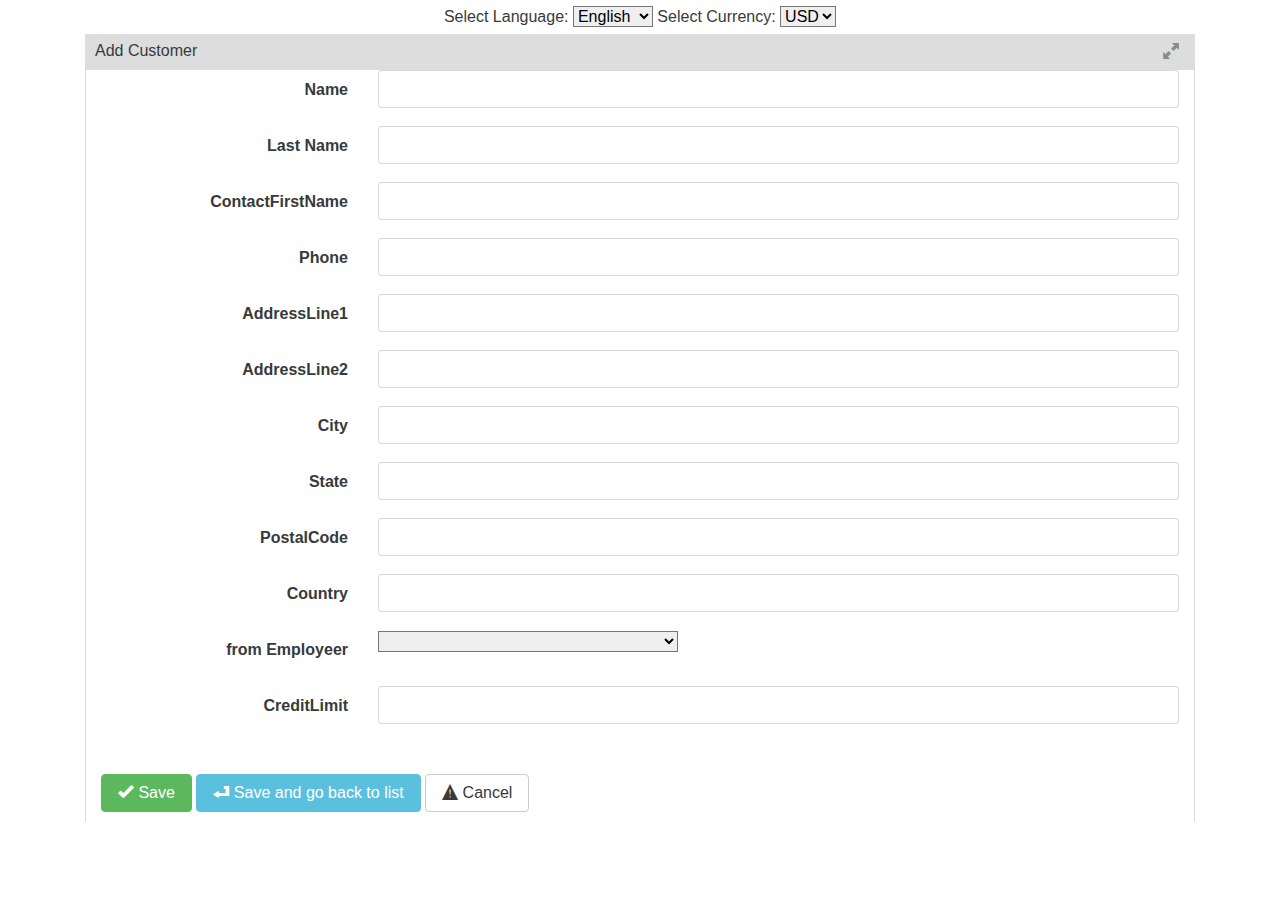
<file: index.html>
﻿<!DOCTYPE html>
<html ng-app="quick">
<head>
    <title></title>
	<meta charset="utf-8" />
    <link rel="stylesheet" href="assets/css/bootstrap.min.css" type="text/css" />
    <link rel="stylesheet" href="assets/css/elusive-icons.min.css" type="text/css" />
    <link rel="stylesheet" href="assets/css/common.css" type="text/css" />
    <link rel="stylesheet" href="assets/css/list.css" type="text/css" />
    <link rel="stylesheet" href="assets/css/general.css" type="text/css" />
    <link rel="stylesheet" href="assets/css/animate.min.css" type="text/css" />
    <link rel="stylesheet" href="assets/css/main.css" type="text/css" />
    <meta name="viewport" content="width=device-width, initial-scale=1.0" />
    <script src="assets/js/angular.js"></script>
    
</head>
<body>
    <app-header></app-header>
    <app-student-add></app-student-add>
 

    <script src="app/module/app.module.js"></script>
    <script src="app/directives/app-student-list/app.student-list.js"></script>
    <script src="app/directives/app-student-add/app.student-add.js"></script>
    <script src="app/components/app-student-add/app.student-add.component.js"></script>
    <script src="app/components/app-student-list/app.student-list.component.js"></script>
    <script src="app/components/app-header/app.header.component.js"></script>
    <script src="app/components/app-footer/app.footer.component.js"></script>
    
</body>
</html>
</file>
<file: assets/css/common.css>
.no-transition {
  -webkit-transition: none !important;
  -moz-transition: none !important;
  -o-transition: none !important;
  -ms-transition: none !important;
  transition: none !important;
}

.container-full {
  margin: 0;
  margin-left: 0;
  width: 100%;
  min-height: 100%;
  position: absolute;
  top: 0 !important;
  left: 0 !important;
  background: #FFF;
  padding-top: 10px !important;
  z-index: 9999;
  -webkit-transition: all 1s ease;
  -moz-transition: all 1s ease;
  -o-transition: all 1s ease;
  transition: all 1s ease;
}

.container-full div.row {
  margin-left: 0px;
  margin-right: 0px;
}

@media (max-width: 960px) {
  .container-full div.row {
    margin-left: -15px;
    margin-right: -15px;
  }
}
.container-before-resize {
  position: absolute;
  background: #FFF;
}

.gc-full-width {
  opacity: 0.5;
  border: 1px solid transparent;
  padding: 0px 5px;
}

.gc-full-width:hover {
  opacity: 1;
  cursor: pointer;
  border: 1px solid #999;
  background: #CCC;
}

.table-label {
  background: #DDD;
  width: 100%;
  padding: 5px;
  text-align: left;
}

.minimize-maximize-container {
  border: 1px solid #adadad;
  padding: 0px 5px;
  cursor: pointer;
}

.no-border-left {
  border-left: none !important;
}

.no-border-right {
  border-right: none !important;
}

.modal {
  z-index: 9999 !important;
}
.switch-versions-container {
    position: relative;
    text-align: center;
    z-index: 999999;
    width: 400px;
    margin: 5px auto;
}
</file>
<file: assets/css/list.css>
.gc-container .scroll-if-required {
  overflow: auto;
  padding-bottom: 60px;
}
.gc-container .table-container {
  border-left: 1px solid #DDD;
  border-right: 1px solid #DDD;
}
.gc-container .clear-search {
  position: absolute;
  margin-left: -18px;
  margin-top: 10px;
  cursor: pointer;
}
.gc-container .clear-all-search {
  cursor: pointer;
  margin-left: -11px;
  margin-top: 3px;
  position: absolute;
}
.gc-container .clear-search:hover, .gc-container .clear-all-search:hover {
  color: #555 !important;
}
.gc-container .searchable-input.value-not-empty {
  border-color: #444;
  border-style: dashed;
}
.gc-container .column-with-ordering > div {
  float: left;
}
.gc-container .column-with-ordering > i {
  float: right;
}
.gc-container .column-with-ordering {
  cursor: pointer;
}
.gc-container .column-with-ordering:hover {
  background: #EDEDED !important;
  color: #000 !important;
}
.gc-container .column-with-ordering > div::selection {
  background: transparent !important;
}
.gc-container .column-with-ordering > div::-moz-selection {
  background: transparent !important;
}
.gc-container .only-mobiles {
  display: none;
}
.gc-container .search-button {
  -webkit-transition: all ease 0.5s;
  -moz-transition: all ease 0.5s;
  -o-transition: all ease 0.5s;
  transition: all ease 0.5s;
  width: 40px;
  text-align: left;
  outline: none !important;
}
.gc-container .search-button input.search-input {
  -webkit-transition: all ease 0.5s;
  -moz-transition: all ease 0.5s;
  -o-transition: all ease 0.5s;
  transition: all ease 0.5s;
  width: 0px;
  border: none !important;
  background: transparent;
}
.gc-container .search-button input.search-input-big {
  width: 140px;
}
.gc-container .search-button-big {
  width: 180px;
  background: white;
}
.gc-container .search-button-big:hover, .gc-container .search-button-big:focus, .gc-container .search-button-big:active {
  background: white !important;
}
.gc-container .header-tools {
  padding: 5px 5px 10px 5px;
  border-left: 1px solid #DDDDDD;
  border-right: 1px solid #DDDDDD;
}
.gc-container .footer-tools {
  padding: 0px 5px 10px 5px;
  border-bottom: 1px solid #DDDDDD;
  margin-bottom: 20px;
}
.gc-container table.grocery-crud-table {
  margin-bottom: 0px;
}
.gc-container span.page-number-input-container {
  padding: 4px 10px !important;
}
.gc-container span.page-number-input-container .page-number-input {
  height: 24px !important;
  width: 50px !important;
  padding: 2px 3px !important;
}

@media (max-width: 350px) {
  table.grocery-crud-table tr th:nth-child(3),
  table.grocery-crud-table tr td:nth-child(4) {
    display: none;
  }
}
@media (max-width: 480px) {
  table.grocery-crud-table th:nth-child(4),
  table.grocery-crud-table th:nth-child(5),
  table.grocery-crud-table th:nth-child(6),
  table.grocery-crud-table th:nth-child(7),
  table.grocery-crud-table th:nth-child(8),
  table.grocery-crud-table td:nth-child(5),
  table.grocery-crud-table td:nth-child(6),
  table.grocery-crud-table td:nth-child(7),
  table.grocery-crud-table td:nth-child(8),
  table.grocery-crud-table td:nth-child(9),
  table.grocery-crud-table td:nth-child(10) {
    display: none;
  }

  table.grocery-crud-table td:nth-child(2) select,
  table.grocery-crud-table td:nth-child(1) input[type="checkbox"],
  .delete-selected {
    display: none;
  }

  table.grocery-crud-table td:nth-child(1) {
    padding: 0px;
  }

  table tbody tr td:nth-child(1) {
    border-right: none !important;
  }

  .pagination .page-number {
    display: none;
  }

  .only-desktops {
    display: none;
  }

  .only-mobiles {
    display: block !important;
  }
}
@media (max-width: 560px) {
  table.grocery-crud-table th:nth-child(4),
  table.grocery-crud-table th:nth-child(5),
  table.grocery-crud-table th:nth-child(6),
  table.grocery-crud-table th:nth-child(7),
  table.grocery-crud-table th:nth-child(8),
  table.grocery-crud-table td:nth-child(5),
  table.grocery-crud-table td:nth-child(6),
  table.grocery-crud-table td:nth-child(7),
  table.grocery-crud-table td:nth-child(8),
  table.grocery-crud-table td:nth-child(9),
  table.grocery-crud-table td:nth-child(10) {
    display: none;
  }

  .pagination .page-number {
    display: none;
  }
}
@media (max-width: 700px) {
  table.grocery-crud-table th:nth-child(5),
  table.grocery-crud-table th:nth-child(6),
  table.grocery-crud-table th:nth-child(7),
  table.grocery-crud-table th:nth-child(8),
  table.grocery-crud-table td:nth-child(6),
  table.grocery-crud-table td:nth-child(7),
  table.grocery-crud-table td:nth-child(8),
  table.grocery-crud-table td:nth-child(9),
  table.grocery-crud-table td:nth-child(10) {
    display: none;
  }

  .pagination .page-number {
    display: none;
  }
}
@media (max-width: 960px) {
  table.grocery-crud-table th:nth-child(6),
  table.grocery-crud-table th:nth-child(7),
  table.grocery-crud-table th:nth-child(8),
  table.grocery-crud-table td:nth-child(7),
  table.grocery-crud-table td:nth-child(8),
  table.grocery-crud-table td:nth-child(9),
  table.grocery-crud-table td:nth-child(10) {
    display: none;
  }

  .pagination .page-number {
    display: none;
  }
}
</file>
<file: assets/css/general.css>
/* ------------------------------------------------------------------ */
/* ------------------ General CSS Styling --------------------------- */
/* ------------------------------------------------------------------ */

/* pad comes from the word "padding" and not from PAD or... ipad! */
.pad0{padding:0px !important}.pad3{padding:3px;}.pad5{padding:5px;}.pad10{padding:10px;}.pad15{padding:15px;}.pad20{padding:20px;}.pad30{padding:30px;}

.marg0{margin:0px !important}.marg3{margin:3px}.marg5{margin:5px;}.marg10{margin:10px;}.marg15{margin:15px;}.marg20{margin:20px;}.marg30{margin:30px;}

.auto-margin-0{margin:0 auto !important}.auto-margin-5{margin:5px auto}.auto-margin-10{margin:10px auto}.auto-margin-15{margin:15px auto}.auto-margin-20{margin:20px auto}.auto-margin-30{margin:30px auto}

/* height */
.h3{height:3px;}.h5{height:5px;}.h10{height:10px;}.h15{height:15px;}.h20{height:20px;}.h30{height:30px;}.h40{height:40px;}.h50{height:50px;}.h100{height:100px;}.h200{height:200px;}.h250{height:250px;}.h300{height:300px;}.h450{height:450px;}.h500{height:500px}.h800{height:800px}
/*width*/
.w25{width:25px;}.w50{width:50px;}.w75{width:75px;}.w100{width:100px;}.w125{width:125px;}.w150{width:150px;}.w175{width:175px;}.w200{width:200px;}.w215{width:215px;}.w240{width:240px;}.w250{width:250px;}.w300{width:300px;}.w450{width:450px;}.w500{width:500px;}.w800{width:800px;}.w960{width:960px;}

/* margin-bottom */
.b0{margin-bottom:0px}.b3{margin-bottom:3px}.b5{margin-bottom:5px}.b10{margin-bottom:10px}.b15{margin-bottom:15px}.b20{margin-bottom:20px}.b30{margin-bottom:30px}.b60{margin-bottom:60px}
/* margin-top */
.t0{margin-top:0px}.t3{margin-top:3px}.t5{margin-top:5px}.t10{margin-top:10px}.t15{margin-top:15px}.t20{margin-top:20px}.t30{margin-top:30px}.t60{margin-top:60px}
/* margin-left */
.l0{margin-left:0px}.l3{margin-left:3px}.l5{margin-left:5px}.l10{margin-left:10px}.l15{margin-left:15px}.l20{margin-left:20px}.l30{margin-left:30px}.l60{margin-left:60px}
/* margin-right */
.r0{margin-right:0px}.r3{margin-right:3px}.r5{margin-right:5px}.r10{margin-right:10px}.r15{margin-right:15px}.r20{margin-right:20px}.r30{margin-right:30px}.r60{margin-right:60px}

/* text-align */
.alignL{text-align:left !important}.alignC{text-align:center !important}.alignR{text-align:right !important}

table.no-border-table tr td,.no-border{border: none !important}

.floatL{float:left !important}.floatR{float:right !important}.clear{clear:both}
.half-width{width:50% !important}.almost-full-width{width:99% !important}.full-width{width:100% !important}

.hidden{
    display:none !important;
}

div.invisible,.invisible{opacity:0}

.loading-opacity{opacity: 0.5;pointer-events: none;cursor: default;}
.loading-opacity:before {font-size: 26px;position:absolute;color: #000;content: "Loading...";margin-left: 550px;z-index: 1000;}

/* ------------------------------------------------------------------ */
/* ------------------------------------------------------------------ */
/* ------------------------------------------------------------------ */
</file>
<file: assets/css/main.css>
.gcrud-form-group {
  min-height: 1rem;
}

.gcrud-form-group::after {
  content: ' ';
  clear: both;
  display: block;
}

.page-number-input {
  margin: 3px 5px 2px 5px;
}

.gc-container {
  margin-bottom: 2rem;
}
.gc-container a.search-button {
  width: 48px;
}
.gc-container a.search-button-big {
  width: 180px;
}
.gc-container .settings-button-container {
  margin-top: 1rem;
  margin-bottom: 1rem;
}
.gc-container .displaying-paging-items {
  margin-top: 1rem;
  margin-bottom: 1rem;
  padding: .5rem .75rem;
}
.gc-container .table-label {
  font-size: 1rem;
}
.gc-container .clear-search {
  margin-left: -21px;
  margin-top: 12px;
}
.gc-container .clear-all-search {
  margin-left: -24px;
}
.gc-container .has-error input {
  border-color: #D9534F;
}
.gc-container .form-group label {
  text-align: right;
  font-weight: 700;
  padding-top: .5rem;
}
.gc-container .chosen-container {
  padding-top: .5rem;
}
.gc-container span.page-number-input-container {
  padding: 4px 10px;
}
.gc-container .settings-button-container .el-cog {
  margin-top: 4px;
  margin-bottom: 4px;
}
</file>
<file: assets/css/elusive-icons.min.css>
/*!
 *  Elusive Icons 2.0.0 by @ReduxFramework - http://elusiveicons.com - @reduxframework
 *  License - http://elusiveicons.com/license (Font: SIL OFL 1.1, CSS: MIT License)
 */@font-face{font-family:'Elusive-Icons';src:url('fonts/elusiveicons-webfont.eot');src:url('fonts/elusiveicons-webfont.eot') format('embedded-opentype'),url('../fonts/elusiveicons-webfont.woff') format('woff'),url('../fonts/elusiveicons-webfont.ttf') format('truetype'),url('../fonts/elusiveicons-webfont.svg') format('svg');font-weight:normal;font-style:normal}.el{display:inline-block;font:normal normal normal 14px/1 'Elusive-Icons';font-size:inherit;text-rendering:auto;-webkit-font-smoothing:antialiased;-moz-osx-font-smoothing:grayscale;transform:translate(0, 0)}.el-lg{font-size:1.33333333em;line-height:.75em;vertical-align:-15%}.el-2x{font-size:2em}.el-3x{font-size:3em}.el-4x{font-size:4em}.el-5x{font-size:5em}.el-fw{width:1.28571429em;text-align:center}.el-ul{padding-left:0;margin-left:2.14285714em;list-style-type:none}.el-ul>li{position:relative}.el-li{position:absolute;left:-2.14285714em;width:2.14285714em;top:.14285714em;text-align:center}.el-li.el-lg{left:-1.85714286em}.el-border{padding:.2em .25em .15em;border:solid .08em #eee;border-radius:.1em}.pull-right{float:right}.pull-left{float:left}.el.pull-left{margin-right:.3em}.el.pull-right{margin-left:.3em}.el-spin{-webkit-animation:el-spin 2s infinite linear;animation:el-spin 2s infinite linear}.el-pulse{-webkit-animation:el-spin 1s infinite steps(8);animation:el-spin 1s infinite steps(8)}@-webkit-keyframes el-spin{0%{-webkit-transform:rotate(0deg);transform:rotate(0deg)}100%{-webkit-transform:rotate(359deg);transform:rotate(359deg)}}@keyframes el-spin{0%{-webkit-transform:rotate(0deg);transform:rotate(0deg)}100%{-webkit-transform:rotate(359deg);transform:rotate(359deg)}}.el-rotate-90{filter:progid:DXImageTransform.Microsoft.BasicImage(rotation=1);-webkit-transform:rotate(90deg);-ms-transform:rotate(90deg);transform:rotate(90deg)}.el-rotate-180{filter:progid:DXImageTransform.Microsoft.BasicImage(rotation=2);-webkit-transform:rotate(180deg);-ms-transform:rotate(180deg);transform:rotate(180deg)}.el-rotate-270{filter:progid:DXImageTransform.Microsoft.BasicImage(rotation=3);-webkit-transform:rotate(270deg);-ms-transform:rotate(270deg);transform:rotate(270deg)}.el-flip-horizontal{filter:progid:DXImageTransform.Microsoft.BasicImage(rotation=0, mirror=1);-webkit-transform:scale(-1, 1);-ms-transform:scale(-1, 1);transform:scale(-1, 1)}.el-flip-vertical{filter:progid:DXImageTransform.Microsoft.BasicImage(rotation=2, mirror=1);-webkit-transform:scale(1, -1);-ms-transform:scale(1, -1);transform:scale(1, -1)}:root .el-rotate-90,:root .el-rotate-180,:root .el-rotate-270,:root .el-flip-horizontal,:root .el-flip-vertical{filter:none}.el-stack{position:relative;display:inline-block;width:2em;height:2em;line-height:2em;vertical-align:middle}.el-stack-1x,.el-stack-2x{position:absolute;left:0;width:100%;text-align:center}.el-stack-1x{line-height:inherit}.el-stack-2x{font-size:2em}.el-inverse{color:#fff}.el-address-book-alt:before{content:"\f101"}.el-address-book:before{content:"\f102"}.el-adjust-alt:before{content:"\f103"}.el-adjust:before{content:"\f104"}.el-adult:before{content:"\f105"}.el-align-center:before{content:"\f106"}.el-align-justify:before{content:"\f107"}.el-align-left:before{content:"\f108"}.el-align-right:before{content:"\f109"}.el-arrow-down:before{content:"\f10a"}.el-arrow-left:before{content:"\f10b"}.el-arrow-right:before{content:"\f10c"}.el-arrow-up:before{content:"\f10d"}.el-asl:before{content:"\f10e"}.el-asterisk:before{content:"\f10f"}.el-backward:before{content:"\f110"}.el-ban-circle:before{content:"\f111"}.el-barcode:before{content:"\f112"}.el-behance:before{content:"\f113"}.el-bell:before{content:"\f114"}.el-blind:before{content:"\f115"}.el-blogger:before{content:"\f116"}.el-bold:before{content:"\f117"}.el-book:before{content:"\f118"}.el-bookmark-empty:before{content:"\f119"}.el-bookmark:before{content:"\f11a"}.el-braille:before{content:"\f11b"}.el-briefcase:before{content:"\f11c"}.el-broom:before{content:"\f11d"}.el-brush:before{content:"\f11e"}.el-bulb:before{content:"\f11f"}.el-bullhorn:before{content:"\f120"}.el-calendar-sign:before{content:"\f121"}.el-calendar:before{content:"\f122"}.el-camera:before{content:"\f123"}.el-car:before{content:"\f124"}.el-caret-down:before{content:"\f125"}.el-caret-left:before{content:"\f126"}.el-caret-right:before{content:"\f127"}.el-caret-up:before{content:"\f128"}.el-cc:before{content:"\f129"}.el-certificate:before{content:"\f12a"}.el-check-empty:before{content:"\f12b"}.el-check:before{content:"\f12c"}.el-chevron-down:before{content:"\f12d"}.el-chevron-left:before{content:"\f12e"}.el-chevron-right:before{content:"\f12f"}.el-chevron-up:before{content:"\f130"}.el-child:before{content:"\f131"}.el-circle-arrow-down:before{content:"\f132"}.el-circle-arrow-left:before{content:"\f133"}.el-circle-arrow-right:before{content:"\f134"}.el-circle-arrow-up:before{content:"\f135"}.el-cloud-alt:before{content:"\f136"}.el-cloud:before{content:"\f137"}.el-cog-alt:before{content:"\f138"}.el-cog:before{content:"\f139"}.el-cogs:before{content:"\f13a"}.el-comment-alt:before{content:"\f13b"}.el-comment:before{content:"\f13c"}.el-compass-alt:before{content:"\f13d"}.el-compass:before{content:"\f13e"}.el-credit-card:before{content:"\f13f"}.el-css:before{content:"\f140"}.el-dashboard:before{content:"\f141"}.el-delicious:before{content:"\f142"}.el-deviantart:before{content:"\f143"}.el-digg:before{content:"\f144"}.el-download-alt:before{content:"\f145"}.el-download:before{content:"\f146"}.el-dribbble:before{content:"\f147"}.el-edit:before{content:"\f148"}.el-eject:before{content:"\f149"}.el-envelope-alt:before{content:"\f14a"}.el-envelope:before{content:"\f14b"}.el-error-alt:before{content:"\f14c"}.el-error:before{content:"\f14d"}.el-eur:before{content:"\f14e"}.el-exclamation-sign:before{content:"\f14f"}.el-eye-close:before{content:"\f150"}.el-eye-open:before{content:"\f151"}.el-facebook:before{content:"\f152"}.el-facetime-video:before{content:"\f153"}.el-fast-backward:before{content:"\f154"}.el-fast-forward:before{content:"\f155"}.el-female:before{content:"\f156"}.el-file-alt:before{content:"\f157"}.el-file-edit-alt:before{content:"\f158"}.el-file-edit:before{content:"\f159"}.el-file-new-alt:before{content:"\f15a"}.el-file-new:before{content:"\f15b"}.el-file:before{content:"\f15c"}.el-film:before{content:"\f15d"}.el-filter:before{content:"\f15e"}.el-fire:before{content:"\f15f"}.el-flag-alt:before{content:"\f160"}.el-flag:before{content:"\f161"}.el-flickr:before{content:"\f162"}.el-folder-close:before{content:"\f163"}.el-folder-open:before{content:"\f164"}.el-folder-sign:before{content:"\f165"}.el-folder:before{content:"\f166"}.el-font:before{content:"\f167"}.el-fontsize:before{content:"\f168"}.el-fork:before{content:"\f169"}.el-forward-alt:before{content:"\f16a"}.el-forward:before{content:"\f16b"}.el-foursquare:before{content:"\f16c"}.el-friendfeed-rect:before{content:"\f16d"}.el-friendfeed:before{content:"\f16e"}.el-fullscreen:before{content:"\f16f"}.el-gbp:before{content:"\f170"}.el-gift:before{content:"\f171"}.el-github-text:before{content:"\f172"}.el-github:before{content:"\f173"}.el-glass:before{content:"\f174"}.el-glasses:before{content:"\f175"}.el-globe-alt:before{content:"\f176"}.el-globe:before{content:"\f177"}.el-googleplus:before{content:"\f178"}.el-graph-alt:before{content:"\f179"}.el-graph:before{content:"\f17a"}.el-group-alt:before{content:"\f17b"}.el-group:before{content:"\f17c"}.el-guidedog:before{content:"\f17d"}.el-hand-down:before{content:"\f17e"}.el-hand-left:before{content:"\f17f"}.el-hand-right:before{content:"\f180"}.el-hand-up:before{content:"\f181"}.el-hdd:before{content:"\f182"}.el-headphones:before{content:"\f183"}.el-hearing-impaired:before{content:"\f184"}.el-heart-alt:before{content:"\f185"}.el-heart-empty:before{content:"\f186"}.el-heart:before{content:"\f187"}.el-home-alt:before{content:"\f188"}.el-home:before{content:"\f189"}.el-hourglass:before{content:"\f18a"}.el-idea-alt:before{content:"\f18b"}.el-idea:before{content:"\f18c"}.el-inbox-alt:before{content:"\f18d"}.el-inbox-box:before{content:"\f18e"}.el-inbox:before{content:"\f18f"}.el-indent-left:before{content:"\f190"}.el-indent-right:before{content:"\f191"}.el-info-circle:before{content:"\f192"}.el-instagram:before{content:"\f193"}.el-iphone-home:before{content:"\f194"}.el-italic:before{content:"\f195"}.el-key:before{content:"\f196"}.el-laptop-alt:before{content:"\f197"}.el-laptop:before{content:"\f198"}.el-lastfm:before{content:"\f199"}.el-leaf:before{content:"\f19a"}.el-lines:before{content:"\f19b"}.el-link:before{content:"\f19c"}.el-linkedin:before{content:"\f19d"}.el-list-alt:before{content:"\f19e"}.el-list:before{content:"\f19f"}.el-livejournal:before{content:"\f1a0"}.el-lock-alt:before{content:"\f1a1"}.el-lock:before{content:"\f1a2"}.el-magic:before{content:"\f1a3"}.el-magnet:before{content:"\f1a4"}.el-male:before{content:"\f1a5"}.el-map-marker-alt:before{content:"\f1a6"}.el-map-marker:before{content:"\f1a7"}.el-mic-alt:before{content:"\f1a8"}.el-mic:before{content:"\f1a9"}.el-minus-sign:before{content:"\f1aa"}.el-minus:before{content:"\f1ab"}.el-move:before{content:"\f1ac"}.el-music:before{content:"\f1ad"}.el-myspace:before{content:"\f1ae"}.el-network:before{content:"\f1af"}.el-off:before{content:"\f1b0"}.el-ok-circle:before{content:"\f1b1"}.el-ok-sign:before{content:"\f1b2"}.el-ok:before{content:"\f1b3"}.el-opensource:before{content:"\f1b4"}.el-paper-clip-alt:before{content:"\f1b5"}.el-paper-clip:before{content:"\f1b6"}.el-path:before{content:"\f1b7"}.el-pause-alt:before{content:"\f1b8"}.el-pause:before{content:"\f1b9"}.el-pencil-alt:before{content:"\f1ba"}.el-pencil:before{content:"\f1bb"}.el-person:before{content:"\f1bc"}.el-phone-alt:before{content:"\f1bd"}.el-phone:before{content:"\f1be"}.el-photo-alt:before{content:"\f1bf"}.el-photo:before{content:"\f1c0"}.el-picasa:before{content:"\f1c1"}.el-picture:before{content:"\f1c2"}.el-pinterest:before{content:"\f1c3"}.el-plane:before{content:"\f1c4"}.el-play-alt:before{content:"\f1c5"}.el-play-circle:before{content:"\f1c6"}.el-play:before{content:"\f1c7"}.el-plurk-alt:before{content:"\f1c8"}.el-plurk:before{content:"\f1c9"}.el-plus-sign:before{content:"\f1ca"}.el-plus:before{content:"\f1cb"}.el-podcast:before{content:"\f1cc"}.el-print:before{content:"\f1cd"}.el-puzzle:before{content:"\f1ce"}.el-qrcode:before{content:"\f1cf"}.el-question-sign:before{content:"\f1d0"}.el-question:before{content:"\f1d1"}.el-quote-alt:before{content:"\f1d2"}.el-quote-right-alt:before{content:"\f1d3"}.el-quote-right:before{content:"\f1d4"}.el-quotes:before{content:"\f1d5"}.el-random:before{content:"\f1d6"}.el-record:before{content:"\f1d7"}.el-reddit:before{content:"\f1d8"}.el-redux:before{content:"\f1d9"}.el-refresh:before{content:"\f1da"}.el-remove-circle:before{content:"\f1db"}.el-remove-sign:before{content:"\f1dc"}.el-remove:before{content:"\f1dd"}.el-repeat-alt:before{content:"\f1de"}.el-repeat:before{content:"\f1df"}.el-resize-full:before{content:"\f1e0"}.el-resize-horizontal:before{content:"\f1e1"}.el-resize-small:before{content:"\f1e2"}.el-resize-vertical:before{content:"\f1e3"}.el-return-key:before{content:"\f1e4"}.el-retweet:before{content:"\f1e5"}.el-reverse-alt:before{content:"\f1e6"}.el-road:before{content:"\f1e7"}.el-rss:before{content:"\f1e8"}.el-scissors:before{content:"\f1e9"}.el-screen-alt:before{content:"\f1ea"}.el-screen:before{content:"\f1eb"}.el-screenshot:before{content:"\f1ec"}.el-search-alt:before{content:"\f1ed"}.el-search:before{content:"\f1ee"}.el-share-alt:before{content:"\f1ef"}.el-share:before{content:"\f1f0"}.el-shopping-cart-sign:before{content:"\f1f1"}.el-shopping-cart:before{content:"\f1f2"}.el-signal:before{content:"\f1f3"}.el-skype:before{content:"\f1f4"}.el-slideshare:before{content:"\f1f5"}.el-smiley-alt:before{content:"\f1f6"}.el-smiley:before{content:"\f1f7"}.el-soundcloud:before{content:"\f1f8"}.el-speaker:before{content:"\f1f9"}.el-spotify:before{content:"\f1fa"}.el-stackoverflow:before{content:"\f1fb"}.el-star-alt:before{content:"\f1fc"}.el-star-empty:before{content:"\f1fd"}.el-star:before{content:"\f1fe"}.el-step-backward:before{content:"\f1ff"}.el-step-forward:before{content:"\f200"}.el-stop-alt:before{content:"\f201"}.el-stop:before{content:"\f202"}.el-stumbleupon:before{content:"\f203"}.el-tag:before{content:"\f204"}.el-tags:before{content:"\f205"}.el-tasks:before{content:"\f206"}.el-text-height:before{content:"\f207"}.el-text-width:before{content:"\f208"}.el-th-large:before{content:"\f209"}.el-th-list:before{content:"\f20a"}.el-th:before{content:"\f20b"}.el-thumbs-down:before{content:"\f20c"}.el-thumbs-up:before{content:"\f20d"}.el-time-alt:before{content:"\f20e"}.el-time:before{content:"\f20f"}.el-tint:before{content:"\f210"}.el-torso:before{content:"\f211"}.el-trash-alt:before{content:"\f212"}.el-trash:before{content:"\f213"}.el-tumblr:before{content:"\f214"}.el-twitter:before{content:"\f215"}.el-universal-access:before{content:"\f216"}.el-unlock-alt:before{content:"\f217"}.el-unlock:before{content:"\f218"}.el-upload:before{content:"\f219"}.el-usd:before{content:"\f21a"}.el-user:before{content:"\f21b"}.el-viadeo:before{content:"\f21c"}.el-video-alt:before{content:"\f21d"}.el-video-chat:before{content:"\f21e"}.el-video:before{content:"\f21f"}.el-view-mode:before{content:"\f220"}.el-vimeo:before{content:"\f221"}.el-vkontakte:before{content:"\f222"}.el-volume-down:before{content:"\f223"}.el-volume-off:before{content:"\f224"}.el-volume-up:before{content:"\f225"}.el-w3c:before{content:"\f226"}.el-warning-sign:before{content:"\f227"}.el-website-alt:before{content:"\f228"}.el-website:before{content:"\f229"}.el-wheelchair:before{content:"\f22a"}.el-wordpress:before{content:"\f22b"}.el-wrench-alt:before{content:"\f22c"}.el-wrench:before{content:"\f22d"}.el-youtube:before{content:"\f22e"}.el-zoom-in:before{content:"\f22f"}.el-zoom-out:before{content:"\f230"}
</file>
